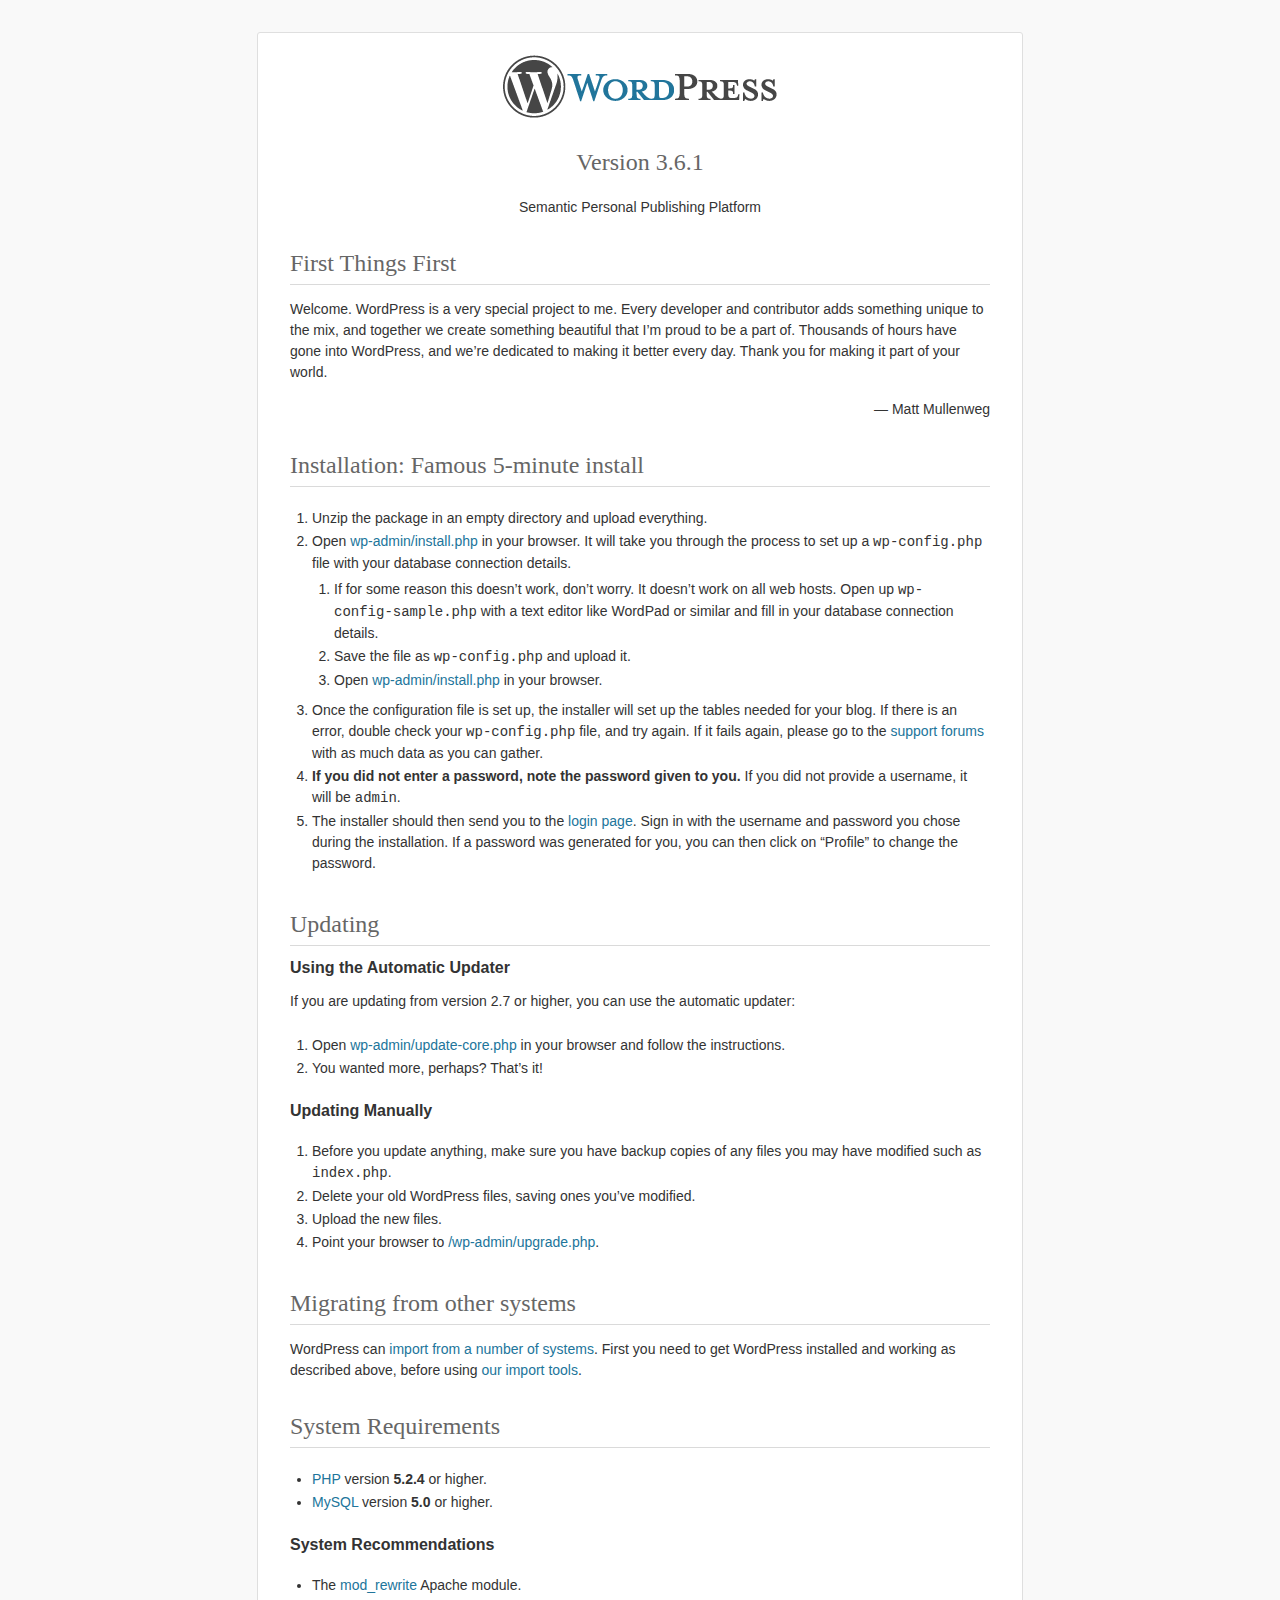
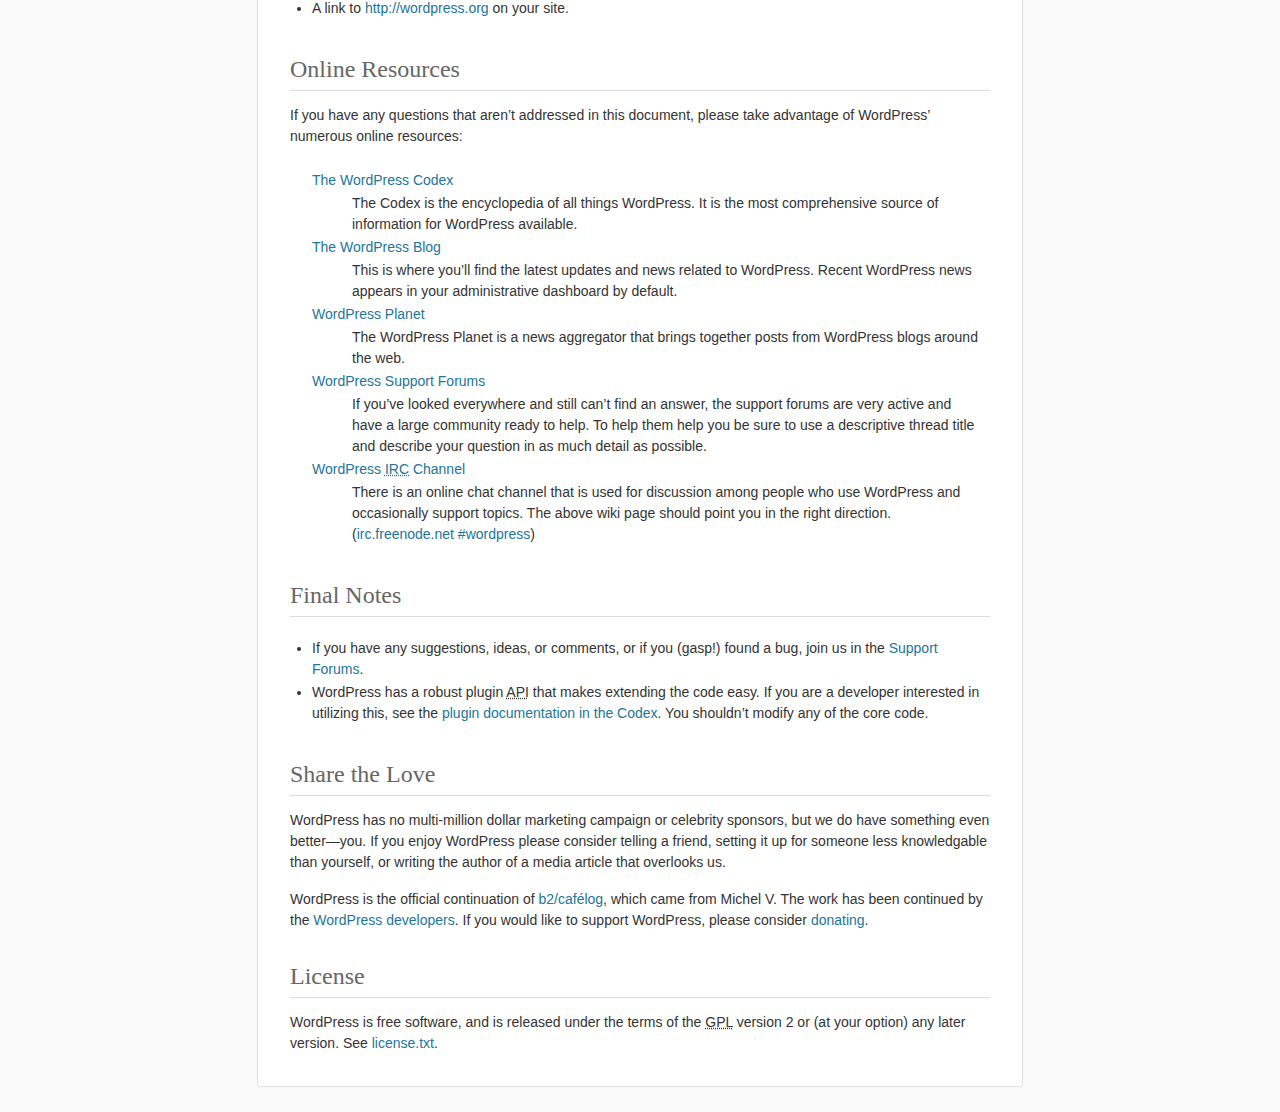
<file: dev/readme.html>
<!DOCTYPE html>
<html>
<head>
	<meta http-equiv="Content-Type" content="text/html; charset=utf-8" />
	<title>WordPress &#8250; ReadMe</title>
	<link rel="stylesheet" href="wp-admin/css/install.css?ver=20100228" type="text/css" />
</head>
<body>
<h1 id="logo">
	<a href="http://wordpress.org/"><img alt="WordPress" src="wp-admin/images/wordpress-logo.png" /></a>
	<br /> Version 3.6.1
</h1>
<p style="text-align: center">Semantic Personal Publishing Platform</p>

<h1>First Things First</h1>
<p>Welcome. WordPress is a very special project to me. Every developer and contributor adds something unique to the mix, and together we create something beautiful that I&#8217;m proud to be a part of. Thousands of hours have gone into WordPress, and we&#8217;re dedicated to making it better every day. Thank you for making it part of your world.</p>
<p style="text-align: right">&#8212; Matt Mullenweg</p>

<h1>Installation: Famous 5-minute install</h1>
<ol>
	<li>Unzip the package in an empty directory and upload everything.</li>
	<li>Open <span class="file"><a href="wp-admin/install.php">wp-admin/install.php</a></span> in your browser. It will take you through the process to set up a <code>wp-config.php</code> file with your database connection details.
		<ol>
			<li>If for some reason this doesn&#8217;t work, don&#8217;t worry. It doesn&#8217;t work on all web hosts. Open up <code>wp-config-sample.php</code> with a text editor like WordPad or similar and fill in your database connection details.</li>
			<li>Save the file as <code>wp-config.php</code> and upload it.</li>
			<li>Open <span class="file"><a href="wp-admin/install.php">wp-admin/install.php</a></span> in your browser.</li>
		</ol>
	</li>
	<li>Once the configuration file is set up, the installer will set up the tables needed for your blog. If there is an error, double check your <code>wp-config.php</code> file, and try again. If it fails again, please go to the <a href="http://wordpress.org/support/" title="WordPress support">support forums</a> with as much data as you can gather.</li>
	<li><strong>If you did not enter a password, note the password given to you.</strong> If you did not provide a username, it will be <code>admin</code>.</li>
	<li>The installer should then send you to the <a href="wp-login.php">login page</a>. Sign in with the username and password you chose during the installation. If a password was generated for you, you can then click on &#8220;Profile&#8221; to change the password.</li>
</ol>

<h1>Updating</h1>
<h2>Using the Automatic Updater</h2>
<p>If you are updating from version 2.7 or higher, you can use the automatic updater:</p>
<ol>
	<li>Open <span class="file"><a href="wp-admin/update-core.php">wp-admin/update-core.php</a></span> in your browser and follow the instructions.</li>
	<li>You wanted more, perhaps? That&#8217;s it!</li>
</ol>

<h2>Updating Manually</h2>
<ol>
	<li>Before you update anything, make sure you have backup copies of any files you may have modified such as <code>index.php</code>.</li>
	<li>Delete your old WordPress files, saving ones you&#8217;ve modified.</li>
	<li>Upload the new files.</li>
	<li>Point your browser to <span class="file"><a href="wp-admin/upgrade.php">/wp-admin/upgrade.php</a>.</span></li>
</ol>

<h1>Migrating from other systems</h1>
<p>WordPress can <a href="http://codex.wordpress.org/Importing_Content">import from a number of systems</a>. First you need to get WordPress installed and working as described above, before using <a href="wp-admin/import.php" title="Import to WordPress">our import tools</a>.</p>

<h1>System Requirements</h1>
<ul>
	<li><a href="http://php.net/">PHP</a> version <strong>5.2.4</strong> or higher.</li>
	<li><a href="http://www.mysql.com/">MySQL</a> version <strong>5.0</strong> or higher.</li>
</ul>

<h2>System Recommendations</h2>
<ul>
	<li>The <a href="http://httpd.apache.org/docs/2.2/mod/mod_rewrite.html">mod_rewrite</a> Apache module.</li>
	<li>A link to <a href="http://wordpress.org/">http://wordpress.org</a> on your site.</li>
</ul>

<h1>Online Resources</h1>
<p>If you have any questions that aren&#8217;t addressed in this document, please take advantage of WordPress&#8217; numerous online resources:</p>
<dl>
	<dt><a href="http://codex.wordpress.org/">The WordPress Codex</a></dt>
		<dd>The Codex is the encyclopedia of all things WordPress. It is the most comprehensive source of information for WordPress available.</dd>
	<dt><a href="http://wordpress.org/news/">The WordPress Blog</a></dt>
		<dd>This is where you&#8217;ll find the latest updates and news related to WordPress. Recent WordPress news appears in your administrative dashboard by default.</dd>
	<dt><a href="http://planet.wordpress.org/">WordPress Planet</a></dt>
		<dd>The WordPress Planet is a news aggregator that brings together posts from WordPress blogs around the web.</dd>
	<dt><a href="http://wordpress.org/support/">WordPress Support Forums</a></dt>
		<dd>If you&#8217;ve looked everywhere and still can&#8217;t find an answer, the support forums are very active and have a large community ready to help. To help them help you be sure to use a descriptive thread title and describe your question in as much detail as possible.</dd>
	<dt><a href="http://codex.wordpress.org/IRC">WordPress <abbr title="Internet Relay Chat">IRC</abbr> Channel</a></dt>
		<dd>There is an online chat channel that is used for discussion among people who use WordPress and occasionally support topics. The above wiki page should point you in the right direction. (<a href="irc://irc.freenode.net/wordpress">irc.freenode.net #wordpress</a>)</dd>
</dl>

<h1>Final Notes</h1>
<ul>
	<li>If you have any suggestions, ideas, or comments, or if you (gasp!) found a bug, join us in the <a href="http://wordpress.org/support/">Support Forums</a>.</li>
	<li>WordPress has a robust plugin <abbr title="application programming interface">API</abbr> that makes extending the code easy. If you are a developer interested in utilizing this, see the <a href="http://codex.wordpress.org/Plugin_API" title="WordPress plugin API">plugin documentation in the Codex</a>. You shouldn&#8217;t modify any of the core code.</li>
</ul>

<h1>Share the Love</h1>
<p>WordPress has no multi-million dollar marketing campaign or celebrity sponsors, but we do have something even better&#8212;you. If you enjoy WordPress please consider telling a friend, setting it up for someone less knowledgable than yourself, or writing the author of a media article that overlooks us.</p>

<p>WordPress is the official continuation of <a href="http://cafelog.com/">b2/caf&#233;log</a>, which came from Michel V. The work has been continued by the <a href="http://wordpress.org/about/">WordPress developers</a>. If you would like to support WordPress, please consider <a href="http://wordpress.org/donate/" title="Donate to WordPress">donating</a>.</p>

<h1>License</h1>
<p>WordPress is free software, and is released under the terms of the <abbr title="GNU General Public License">GPL</abbr> version 2 or (at your option) any later version. See <a href="license.txt">license.txt</a>.</p>

</body>
</html>
</file>
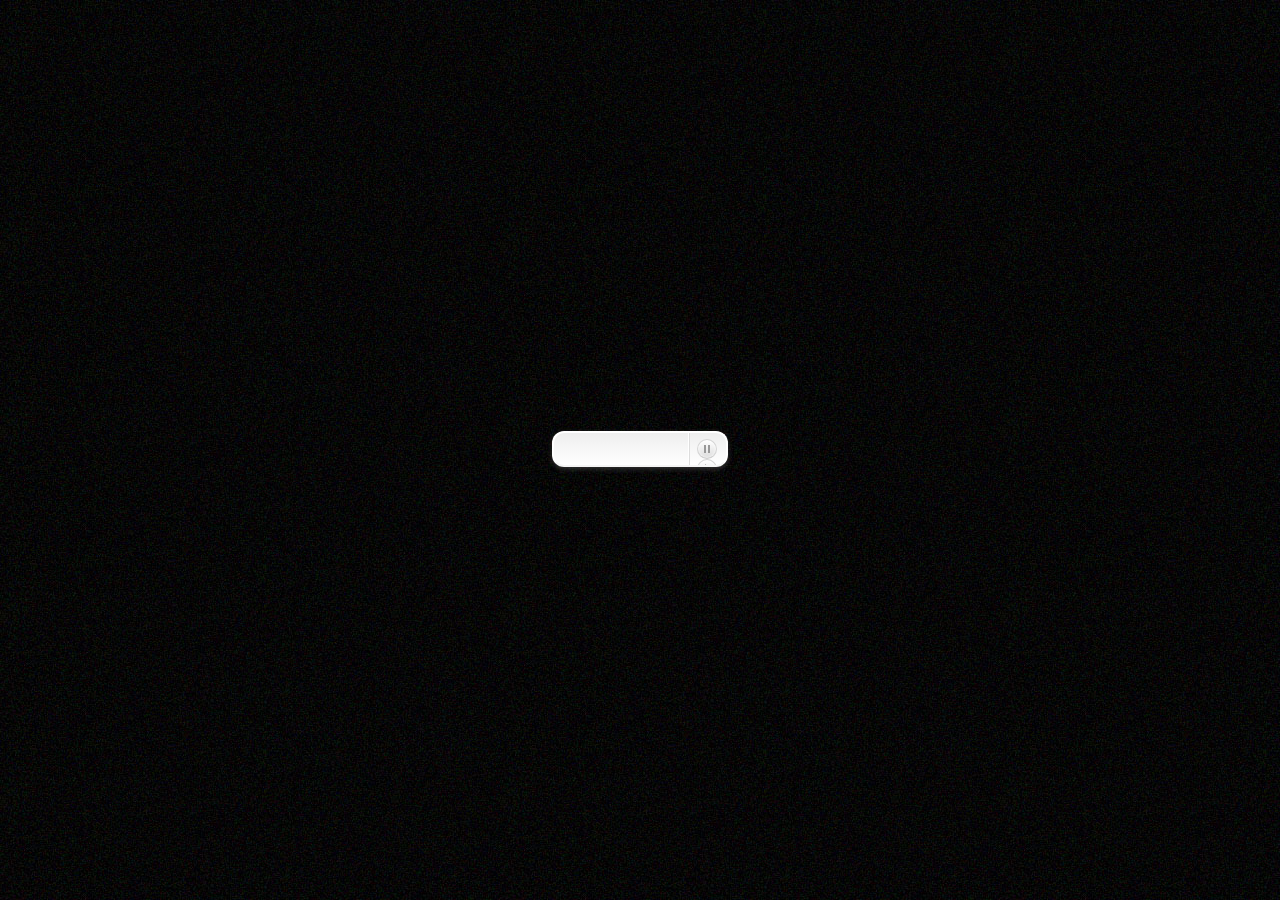
<file: dev/wp-content/themes/JohnPerez/jackbox/modules/jackbox_audio.html>
<!DOCTYPE html>

<html lang="en">

    <head>
    
    	<meta charset="utf-8" />
        <meta name="viewport" id="view" content="width=device-width minimum-scale=1, maximum-scale=1" />
        
        <link href='http://fonts.googleapis.com/css?family=Metrophobic' rel='stylesheet' type='text/css'>
        <link rel="stylesheet" type="text/css" href="../css/jackbox-audio.css" />
        
        <!--[if lt IE 9]>
        
        	<style type="text/css">.cj-music-container {width: 170px;}</style>
            <script src="//html5shiv.googlecode.com/svn/trunk/html5.js"></script>
        
        <![endif]-->
        
        <!--[if gt IE 8]><!--> <script type="text/javascript" src="../js/libs/modernizr-2.5.3.min.js"></script> <!--<![endif]-->
        
	</head>
    

	<body>
		
        <div class="wrapper">
        
        	<div class="holder">
            
                <div class="cj-music-player">
        
                    <audio class="cj-audio"></audio>
                    
                    <div class="cj-flash">
                    
                        <object type="application/x-shockwave-flash" data="../swf/audio_fallback.swf" width="0" height="0" id="cj-fallback">
                            
                            <param name="movie" value="../swf/audio_fallback.swf" />
                            <param name="allowScriptAccess" value="always" />
                            <param name="wmode" value="transparent" />
        
                        </object>
                    
                    </div>
        
                    <div class="cj-music-container">
                    
                        <div class="cj-music-content">
        
                            <div class="cj-music-meta">
                                
                                <p class="cj-current-song"><span class="cj-song-text"></span></p>
        
                                <span class="cj-divider cj-divider-two"></span>
                                
                            </div>
        
                            <div class="cj-music-controls">
        
                                <span class="cj-music-controls-btn cj-music-pause"><span class="cj-music-pause-icon"></span></span>
                                <span class="cj-music-controls-btn cj-music-play"><span class="cj-music-play-icon"></span></span>
                                
                            </div>
                            
                        </div>
                        
                    </div>
                    
                </div>
                
            </div>
            
        </div>
		
        <script type="text/javascript" src="https://ajax.googleapis.com/ajax/libs/jquery/1.8.2/jquery.min.js"></script>
        <script type="text/javascript" src="../js/jackbox-audio.js"></script>
    
    </body>
    
    
</html>
</file>
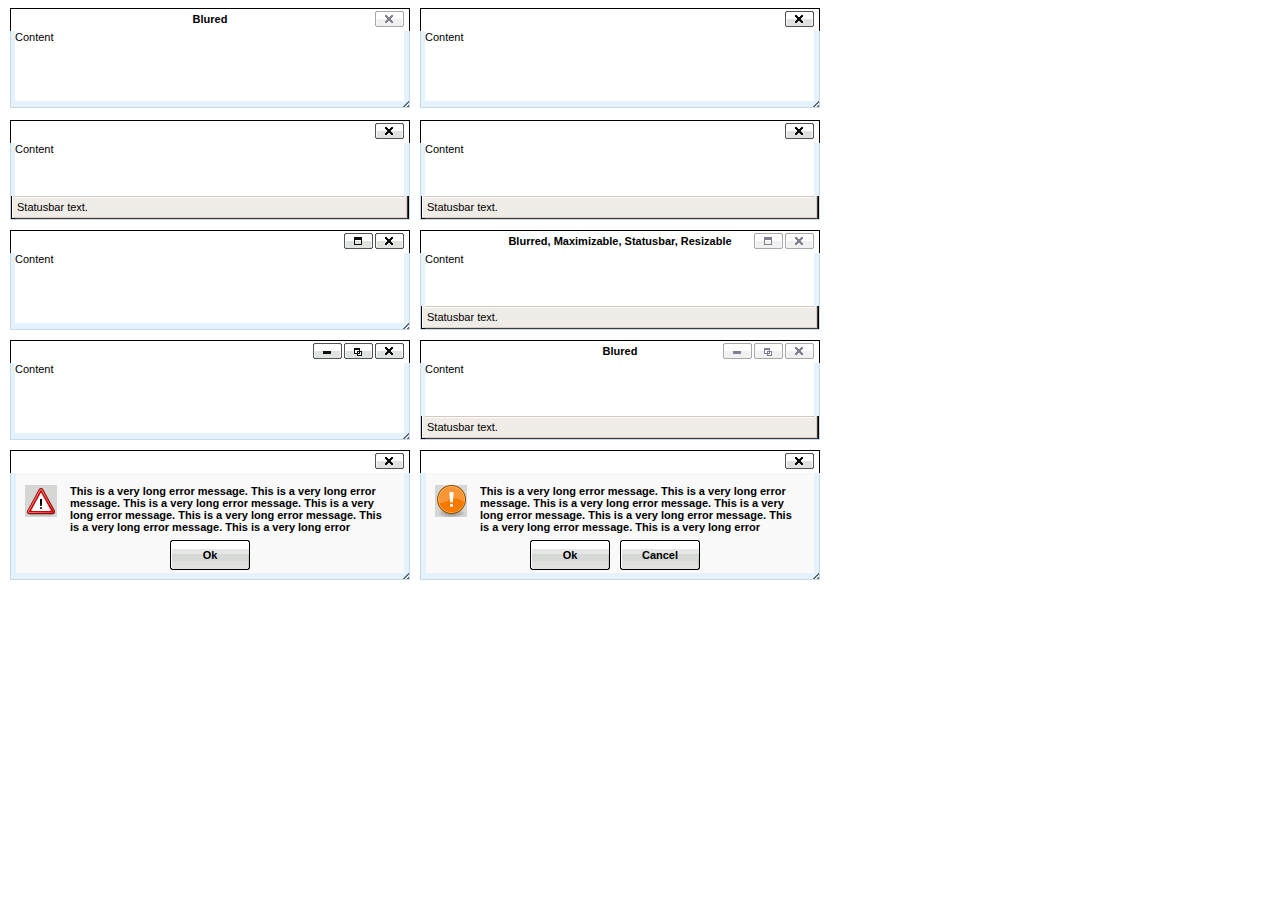
<file: dev/wp-includes/js/tinymce/plugins/inlinepopups/template.htm>
<!-- <!DOCTYPE html PUBLIC "-//W3C//DTD XHTML 1.0 Strict//EN" "http://www.w3.org/TR/xhtml1/DTD/xhtml1-strict.dtd"> -->
<html xmlns="http://www.w3.org/1999/xhtml">
<head>
<title>Template for dialogs</title>
<link rel="stylesheet" type="text/css" href="skins/clearlooks2/window.css?ver=358-20121205" />
</head>
<body>

<div class="mceEditor">
	<div class="clearlooks2" style="width:400px; height:100px; left:10px;">
		<div class="mceWrapper">
			<div class="mceTop">
				<div class="mceLeft"></div>
				<div class="mceCenter"></div>
				<div class="mceRight"></div>
				<span>Blured</span>
			</div>

			<div class="mceMiddle">
				<div class="mceLeft"></div>
				<span>Content</span>
				<div class="mceRight"></div>
			</div>

			<div class="mceBottom">
				<div class="mceLeft"></div>
				<div class="mceCenter"></div>
				<div class="mceRight"></div>
				<span>Statusbar text.</span>
			</div>

			<a class="mceMove" href="#"></a>
			<a class="mceMin" href="#"></a>
			<a class="mceMax" href="#"></a>
			<a class="mceMed" href="#"></a>
			<a class="mceClose" href="#"></a>
			<a class="mceResize mceResizeN" href="#"></a>
			<a class="mceResize mceResizeS" href="#"></a>
			<a class="mceResize mceResizeW" href="#"></a>
			<a class="mceResize mceResizeE" href="#"></a>
			<a class="mceResize mceResizeNW" href="#"></a>
			<a class="mceResize mceResizeNE" href="#"></a>
			<a class="mceResize mceResizeSW" href="#"></a>
			<a class="mceResize mceResizeSE" href="#"></a>
		</div>
	</div>

	<div class="clearlooks2" style="width:400px; height:100px; left:420px;">
		<div class="mceWrapper mceMovable mceFocus">
			<div class="mceTop">
				<div class="mceLeft"></div>
				<div class="mceCenter"></div>
				<div class="mceRight"></div>
				<span>Focused</span>
			</div>

			<div class="mceMiddle">
				<div class="mceLeft"></div>
				<span>Content</span>
				<div class="mceRight"></div>
			</div>

			<div class="mceBottom">
				<div class="mceLeft"></div>
				<div class="mceCenter"></div>
				<div class="mceRight"></div>
				<span>Statusbar text.</span>
			</div>

			<a class="mceMove" href="#"></a>
			<a class="mceMin" href="#"></a>
			<a class="mceMax" href="#"></a>
			<a class="mceMed" href="#"></a>
			<a class="mceClose" href="#"></a>
			<a class="mceResize mceResizeN" href="#"></a>
			<a class="mceResize mceResizeS" href="#"></a>
			<a class="mceResize mceResizeW" href="#"></a>
			<a class="mceResize mceResizeE" href="#"></a>
			<a class="mceResize mceResizeNW" href="#"></a>
			<a class="mceResize mceResizeNE" href="#"></a>
			<a class="mceResize mceResizeSW" href="#"></a>
			<a class="mceResize mceResizeSE" href="#"></a>
		</div>
	</div>

	<div class="clearlooks2" style="width:400px; height:100px; left:10px; top:120px;">
		<div class="mceWrapper mceMovable mceFocus mceStatusbar">
			<div class="mceTop">
				<div class="mceLeft"></div>
				<div class="mceCenter"></div>
				<div class="mceRight"></div>
				<span>Statusbar</span>
			</div>

			<div class="mceMiddle">
				<div class="mceLeft"></div>
				<span>Content</span>
				<div class="mceRight"></div>
			</div>

			<div class="mceBottom">
				<div class="mceLeft"></div>
				<div class="mceCenter"></div>
				<div class="mceRight"></div>
				<span>Statusbar text.</span>
			</div>

			<a class="mceMove" href="#"></a>
			<a class="mceMin" href="#"></a>
			<a class="mceMax" href="#"></a>
			<a class="mceMed" href="#"></a>
			<a class="mceClose" href="#"></a>
			<a class="mceResize mceResizeN" href="#"></a>
			<a class="mceResize mceResizeS" href="#"></a>
			<a class="mceResize mceResizeW" href="#"></a>
			<a class="mceResize mceResizeE" href="#"></a>
			<a class="mceResize mceResizeNW" href="#"></a>
			<a class="mceResize mceResizeNE" href="#"></a>
			<a class="mceResize mceResizeSW" href="#"></a>
			<a class="mceResize mceResizeSE" href="#"></a>
		</div>
	</div>

	<div class="clearlooks2" style="width:400px; height:100px; left:420px; top:120px;">
		<div class="mceWrapper mceMovable mceFocus mceStatusbar mceResizable">
			<div class="mceTop">
				<div class="mceLeft"></div>
				<div class="mceCenter"></div>
				<div class="mceRight"></div>
				<span>Statusbar, Resizable</span>
			</div>

			<div class="mceMiddle">
				<div class="mceLeft"></div>
				<span>Content</span>
				<div class="mceRight"></div>
			</div>

			<div class="mceBottom">
				<div class="mceLeft"></div>
				<div class="mceCenter"></div>
				<div class="mceRight"></div>
				<span>Statusbar text.</span>
			</div>

			<a class="mceMove" href="#"></a>
			<a class="mceMin" href="#"></a>
			<a class="mceMax" href="#"></a>
			<a class="mceMed" href="#"></a>
			<a class="mceClose" href="#"></a>
			<a class="mceResize mceResizeN" href="#"></a>
			<a class="mceResize mceResizeS" href="#"></a>
			<a class="mceResize mceResizeW" href="#"></a>
			<a class="mceResize mceResizeE" href="#"></a>
			<a class="mceResize mceResizeNW" href="#"></a>
			<a class="mceResize mceResizeNE" href="#"></a>
			<a class="mceResize mceResizeSW" href="#"></a>
			<a class="mceResize mceResizeSE" href="#"></a>
		</div>
	</div>

	<div class="clearlooks2" style="width:400px; height:100px; left:10px; top:230px;">
		<div class="mceWrapper mceMovable mceFocus mceResizable mceMaximizable">
			<div class="mceTop">
				<div class="mceLeft"></div>
				<div class="mceCenter"></div>
				<div class="mceRight"></div>
				<span>Resizable, Maximizable</span>
			</div>

			<div class="mceMiddle">
				<div class="mceLeft"></div>
				<span>Content</span>
				<div class="mceRight"></div>
			</div>

			<div class="mceBottom">
				<div class="mceLeft"></div>
				<div class="mceCenter"></div>
				<div class="mceRight"></div>
				<span>Statusbar text.</span>
			</div>

			<a class="mceMove" href="#"></a>
			<a class="mceMin" href="#"></a>
			<a class="mceMax" href="#"></a>
			<a class="mceMed" href="#"></a>
			<a class="mceClose" href="#"></a>
			<a class="mceResize mceResizeN" href="#"></a>
			<a class="mceResize mceResizeS" href="#"></a>
			<a class="mceResize mceResizeW" href="#"></a>
			<a class="mceResize mceResizeE" href="#"></a>
			<a class="mceResize mceResizeNW" href="#"></a>
			<a class="mceResize mceResizeNE" href="#"></a>
			<a class="mceResize mceResizeSW" href="#"></a>
			<a class="mceResize mceResizeSE" href="#"></a>
		</div>
	</div>

	<div class="clearlooks2" style="width:400px; height:100px; left:420px; top:230px;">
		<div class="mceWrapper mceMovable mceStatusbar mceResizable mceMaximizable">
			<div class="mceTop">
				<div class="mceLeft"></div>
				<div class="mceCenter"></div>
				<div class="mceRight"></div>
				<span>Blurred, Maximizable, Statusbar, Resizable</span>
			</div>

			<div class="mceMiddle">
				<div class="mceLeft"></div>
				<span>Content</span>
				<div class="mceRight"></div>
			</div>

			<div class="mceBottom">
				<div class="mceLeft"></div>
				<div class="mceCenter"></div>
				<div class="mceRight"></div>
				<span>Statusbar text.</span>
			</div>

			<a class="mceMove" href="#"></a>
			<a class="mceMin" href="#"></a>
			<a class="mceMax" href="#"></a>
			<a class="mceMed" href="#"></a>
			<a class="mceClose" href="#"></a>
			<a class="mceResize mceResizeN" href="#"></a>
			<a class="mceResize mceResizeS" href="#"></a>
			<a class="mceResize mceResizeW" href="#"></a>
			<a class="mceResize mceResizeE" href="#"></a>
			<a class="mceResize mceResizeNW" href="#"></a>
			<a class="mceResize mceResizeNE" href="#"></a>
			<a class="mceResize mceResizeSW" href="#"></a>
			<a class="mceResize mceResizeSE" href="#"></a>
		</div>
	</div>

	<div class="clearlooks2" style="width:400px; height:100px; left:10px; top:340px;">
		<div class="mceWrapper mceMovable mceFocus mceResizable mceMaximized mceMinimizable mceMaximizable">
			<div class="mceTop">
				<div class="mceLeft"></div>
				<div class="mceCenter"></div>
				<div class="mceRight"></div>
				<span>Maximized, Maximizable, Minimizable</span>
			</div>

			<div class="mceMiddle">
				<div class="mceLeft"></div>
				<span>Content</span>
				<div class="mceRight"></div>
			</div>

			<div class="mceBottom">
				<div class="mceLeft"></div>
				<div class="mceCenter"></div>
				<div class="mceRight"></div>
				<span>Statusbar text.</span>
			</div>

			<a class="mceMove" href="#"></a>
			<a class="mceMin" href="#"></a>
			<a class="mceMax" href="#"></a>
			<a class="mceMed" href="#"></a>
			<a class="mceClose" href="#"></a>
			<a class="mceResize mceResizeN" href="#"></a>
			<a class="mceResize mceResizeS" href="#"></a>
			<a class="mceResize mceResizeW" href="#"></a>
			<a class="mceResize mceResizeE" href="#"></a>
			<a class="mceResize mceResizeNW" href="#"></a>
			<a class="mceResize mceResizeNE" href="#"></a>
			<a class="mceResize mceResizeSW" href="#"></a>
			<a class="mceResize mceResizeSE" href="#"></a>
		</div>
	</div>

	<div class="clearlooks2" style="width:400px; height:100px; left:420px; top:340px;">
		<div class="mceWrapper mceMovable mceStatusbar mceResizable mceMaximized mceMinimizable mceMaximizable">
			<div class="mceTop">
				<div class="mceLeft"></div>
				<div class="mceCenter"></div>
				<div class="mceRight"></div>
				<span>Blured</span>
			</div>

			<div class="mceMiddle">
				<div class="mceLeft"></div>
				<span>Content</span>
				<div class="mceRight"></div>
			</div>

			<div class="mceBottom">
				<div class="mceLeft"></div>
				<div class="mceCenter"></div>
				<div class="mceRight"></div>
				<span>Statusbar text.</span>
			</div>

			<a class="mceMove" href="#"></a>
			<a class="mceMin" href="#"></a>
			<a class="mceMax" href="#"></a>
			<a class="mceMed" href="#"></a>
			<a class="mceClose" href="#"></a>
			<a class="mceResize mceResizeN" href="#"></a>
			<a class="mceResize mceResizeS" href="#"></a>
			<a class="mceResize mceResizeW" href="#"></a>
			<a class="mceResize mceResizeE" href="#"></a>
			<a class="mceResize mceResizeNW" href="#"></a>
			<a class="mceResize mceResizeNE" href="#"></a>
			<a class="mceResize mceResizeSW" href="#"></a>
			<a class="mceResize mceResizeSE" href="#"></a>
		</div>
	</div>

	<div class="clearlooks2" style="width:400px; height:130px; left:10px; top:450px;">
		<div class="mceWrapper mceMovable mceFocus mceModal mceAlert">
			<div class="mceTop">
				<div class="mceLeft"></div>
				<div class="mceCenter"></div>
				<div class="mceRight"></div>
				<span>Alert</span>
			</div>

			<div class="mceMiddle">
				<div class="mceLeft"></div>
				<span>
					This is a very long error message. This is a very long error message.
					This is a very long error message. This is a very long error message.
					This is a very long error message. This is a very long error message.
					This is a very long error message. This is a very long error message.
					This is a very long error message. This is a very long error message.
					This is a very long error message. This is a very long error message.
				</span>
				<div class="mceRight"></div>
				<div class="mceIcon"></div>
			</div>

			<div class="mceBottom">
				<div class="mceLeft"></div>
				<div class="mceCenter"></div>
				<div class="mceRight"></div>
			</div>

			<a class="mceMove" href="#"></a>
			<a class="mceButton mceOk" href="#">Ok</a>
			<a class="mceClose" href="#"></a>
		</div>
	</div>

	<div class="clearlooks2" style="width:400px; height:130px; left:420px; top:450px;">
		<div class="mceWrapper mceMovable mceFocus mceModal mceConfirm">
			<div class="mceTop">
				<div class="mceLeft"></div>
				<div class="mceCenter"></div>
				<div class="mceRight"></div>
				<span>Confirm</span>
			</div>

			<div class="mceMiddle">
				<div class="mceLeft"></div>
				<span>
					This is a very long error message. This is a very long error message.
					This is a very long error message. This is a very long error message.
					This is a very long error message. This is a very long error message.
					This is a very long error message. This is a very long error message.
					This is a very long error message. This is a very long error message.
					This is a very long error message. This is a very long error message.
					</span>
				<div class="mceRight"></div>
				<div class="mceIcon"></div>
			</div>

			<div class="mceBottom">
				<div class="mceLeft"></div>
				<div class="mceCenter"></div>
				<div class="mceRight"></div>
			</div>

			<a class="mceMove" href="#"></a>
			<a class="mceButton mceOk" href="#">Ok</a>
			<a class="mceButton mceCancel" href="#">Cancel</a>
			<a class="mceClose" href="#"></a>
		</div>
	</div>
</div>

</body>
</html>
</file>
<file: dev/wp-admin/css/install.css>
html {
	background: #f9f9f9;
}

body {
	background: #fff;
	color: #333;
	font-family: sans-serif;
	margin: 2em auto;
	padding: 1em 2em;
	-webkit-border-radius: 3px;
	border-radius: 3px;
	border: 1px solid #dfdfdf;
	max-width: 700px;
}

a {
	color: #21759b;
	text-decoration: none;
}

a:hover {
	color: #d54e21;
}

h1 {
	border-bottom: 1px solid #dadada;
	clear: both;
	color: #666;
	font: 24px Georgia, "Times New Roman", Times, serif;
	margin: 30px 0 0 0;
	padding: 0;
	padding-bottom: 7px;
}

h2 {
	font-size: 16px;
}

p, li, dd, dt {
	padding-bottom: 2px;
	font-size: 14px;
	line-height: 1.5;
}

code, .code {
	font-size: 14px;
}

ul, ol, dl {
	padding: 5px 5px 5px 22px;
}

a img {
	border:0
}
abbr {
	border: 0;
	font-variant: normal;
}
#logo {
	margin: 6px 0 14px 0;
	border-bottom: none;
	text-align:center
}
#logo a {
	background-image: url('../images/wordpress-logo.png?ver=20120216');
	background-size: 274px 63px;
	background-position: top center;
	background-repeat: no-repeat;
	height: 67px;
	text-indent: -9999px;
	outline: none;
	overflow: hidden;
	display: block;
}
@media print,
  (-o-min-device-pixel-ratio: 5/4),
  (-webkit-min-device-pixel-ratio: 1.25),
  (min-resolution: 120dpi) {
	#logo a {
		background-image: url('../images/wordpress-logo-2x.png?ver=20120412');
		background-size: 274px 63px;
	}
}
.step {
	margin: 20px 0 15px;
}
.step, th {
	text-align: left;
	padding: 0;
}
.step .button-large {
	font-size: 14px;
}
textarea {
	border: 1px solid #dfdfdf;
	-webkit-border-radius: 3px;
	border-radius: 3px;
	font-family: sans-serif;
	width:  695px;
}

.form-table {
	border-collapse: collapse;
	margin-top: 1em;
	width: 100%;
}

.form-table td {
	margin-bottom: 9px;
	padding: 10px 20px 10px 0;
	border-bottom: 8px solid #fff;
	font-size: 14px;
	vertical-align: top
}

.form-table th {
	font-size: 14px;
	text-align: left;
	padding: 16px 20px 10px 0;
	border-bottom: 8px solid #fff;
	width: 140px;
	vertical-align: top;
}

.form-table code {
	line-height: 18px;
	font-size: 14px;
}

.form-table p {
	margin: 4px 0 0 0;
	font-size: 11px;
}

.form-table input {
	line-height: 20px;
	font-size: 15px;
	padding: 2px;
	border: 1px #dfdfdf solid;
	-webkit-border-radius: 3px;
	border-radius: 3px;
	font-family: sans-serif;
}

.form-table input[type=text],
.form-table input[type=password] {
	width: 206px;
}

.form-table th p {
	font-weight: normal;
}

.form-table.install-success td {
	vertical-align: middle;
	padding: 16px 20px 10px 0;
}

.form-table.install-success td p {
	margin: 0;
	font-size: 14px;
}

.form-table.install-success td code {
	margin: 0;
	font-size: 18px;
}

#error-page {
	margin-top: 50px;
}

#error-page p {
	font-size: 14px;
	line-height: 18px;
	margin: 25px 0 20px;
}

#error-page code, .code {
	font-family: Consolas, Monaco, monospace;
}

#pass-strength-result {
	background-color: #eee;
	border-color: #ddd !important;
	border-style: solid;
	border-width: 1px;
	margin: 5px 5px 5px 0;
	padding: 5px;
	text-align: center;
	width: 200px;
	display: none;
}

#pass-strength-result.bad {
	background-color: #ffb78c;
	border-color: #ff853c !important;
}

#pass-strength-result.good {
	background-color: #ffec8b;
	border-color: #ffcc00 !important;
}

#pass-strength-result.short {
	background-color: #ffa0a0;
	border-color: #f04040 !important;
}

#pass-strength-result.strong {
	background-color: #c3ff88;
	border-color: #8dff1c !important;
}

.message {
	border: 1px solid #e6db55;
	padding: 0.3em 0.6em;
	margin: 5px 0 15px;
	background-color: #ffffe0;
}

/* install-rtl */
body.rtl {
	font-family: Tahoma, arial;
}

.rtl h1 {
	font-family: arial;
	margin: 5px -4px 0 0;
}

.rtl ul,
.rtl ol {
	padding: 5px 22px 5px 5px;
}

.rtl .step,
.rtl th,
.rtl .form-table th {
	text-align: right;
}

.rtl .submit input,
.rtl .button,
.rtl .button-secondary {
	margin-right: 0;
}

.rtl #dbname,
.rtl #uname,
.rtl #pwd,
.rtl #dbhost,
.rtl #prefix,
.rtl #user_login,
.rtl #admin_email,
.rtl #pass1,
.rtl #pass2 {
	direction: ltr;
}
</file>
<file: dev/wp-content/themes/JohnPerez/jackbox/css/jackbox-audio.css>
/* --------------------------------------------- */
/* Author: http://codecanyon.net/user/CodingJack */
/* --------------------------------------------- */

html, body {

	width: 100%;
	height: 100%;
	
}

body {

	margin: 0;
	padding: 0;
	
	font: 13px 'Metrophobic', sans-serif;
	color: #555;

	background: #000 url(../img/audio_poster.jpg);
	
}

.wrapper {
	
	width: 100%;
	height: 100%;
	
	display: table;
	text-align: center;
	margin: 0;
	padding: 0;
	
}

.holder {
	
	display: table-cell;
	text-align: center;
	vertical-align: middle;
	margin: 0;
	padding: 0;
	
}

/* The main plugin wrapper */
.cj-music-player {
	
	display: inline-block;	
	text-align: left;
	line-height: 12px;
	
}

.cj-flash {
	
	height: 0;
	line-height: 0;
	overflow: hidden;
	
}

/* The main player wrapper */
.cj-music-container {
	
	width: 172px;
	height: 32px;
	overflow: hidden;
	white-space: nowrap;
	position: relative;
	
	-webkit-border-radius: 12px;
	-moz-border-radius: 12px;
	border-radius: 12px;
	
	border: 2px solid #FFF;
	border-bottom: 2px solid #F5F5F5;
	
	background: #FFF url(../img/graphics/music/ie_ctrl.png) repeat-x; 
	background: -moz-linear-gradient(top, #EEE 0%, #FFF 99%); 
	background: -webkit-gradient(linear, left top, left bottom, color-stop(0%, #EEE), color-stop(99%, #FFF)); 
	background: -webkit-linear-gradient(top, #EEE 0%, #ffffff 99%); 
	background: -o-linear-gradient(top, #EEE 0%, #FFF 99%); 
	background: -ms-linear-gradient(top,  #EEE 0%, #FFF 99%); 
	background: linear-gradient(top, #EEE 0%, #FFF 99%); 

	-moz-box-shadow: 0px 2px 5px #333;
    -webkit-box-shadow: 0px 2px 5px #333;
    box-shadow: 0px 2px 5px #333;
	filter: progid:DXImageTransform.Microsoft.Shadow(Direction=180, Strength=3, Color="#333333");
	
}

/* The text and controls */ 
.cj-music-content {

	padding: 0 7px 0 11px;
		
}

/* The current song number and title */
.cj-music-meta {

	float: left;
	
}

/* The meta tag containers */
.cj-music-meta p {
	
	position: absolute;
	top: 10px;
	margin: 0;
	
}

/* The 1px vertical dividers */
.cj-music-meta .cj-divider {
	
	position: absolute;
	top: 0;
	display: block;
	height: 33px;
	
	border-left: 1px solid #FFF;
	border-right: 1px solid #DDD;
	
}

/* The first divider */
.cj-divider-one {
	
	left: 42px;
	
}

/* The second divider */
.cj-divider-two {
	
	left: 134px;
	
}

/* The current song text */
.cj-current-song {

	width: 112px;
	height: 28px;
	overflow: hidden;
	
}

/* The play, pause, left and right buttons */
.cj-music-controls {
	
	float: right;
	padding: 6px 2px 0 0;
	
	-webkit-user-select: none;
	-moz-user-select: none;
	-o-user-select: none;
	user-select: none;
	
}

/* Each button exists inside a span tag */
.cj-music-controls-btn {
	
	width: 18px;
	height: 18px;
	
	cursor: pointer;
	display: block;
	position: relative;
	
	-webkit-border-radius: 11px;
	-moz-border-radius: 11px;
	border-radius: 11px;
	
	border: 1px solid #D5D5D5;
	border-bottom: 1px solid #CCC;
	
	-moz-box-shadow: inset 0 0 3px #FFF;
    -webkit-box-shadow: inset 0 0 3px #FFF;
    box-shadow: inset 0 0 3px #FFF;
	
	background: #DDD url(../img/graphics/music/ie_btn.png);
	background: -moz-linear-gradient(top, #FFF 0%, #DDD 99%); 
	background: -webkit-gradient(linear, left top, left bottom, color-stop(0%, #FFF), color-stop(99%, #DDD)); 
	background: -webkit-linear-gradient(top,  #FFF 0%, #DDD 99%); 
	background: -o-linear-gradient(top, #FFF 0%, #DDD 99%); 
	background: -ms-linear-gradient(top, #FFF 0%, #DDD 99%); 
	background: linear-gradient(top, #FFF 0%, #DDD 99%); 

}

.cj-music-controls .cj-music-play-icon {

	display: block;
	margin: 4px 0 0 7px;
	
	width: 0; 
	height: 0; 
	border-top: 5px solid transparent;
	border-bottom: 5px solid transparent;
	border-left: 6px solid #999;
	
}

.cj-music-controls .cj-music-pause-icon:before,
.cj-music-controls .cj-music-pause-icon:after {
	
	content: "";
	position: absolute;
	top: 5px;
	left: 6px;
	
	border: 1px solid #999;
	height: 6px;
	
}

.cj-music-controls .cj-music-pause-icon:before {

	left: 10px;
	
}

/* Hyperlinks */
.cj-music-player a {

	color: #555;
	text-decoration: none;
	outline: none;
	
}

/* Hyperlink visited */
.cj-music-player a:visited {

	color: #555;
	
}

/* Hyperlink mouse over */
.cj-music-player a:hover {

	color: #777;
	
}

@media screen and (max-width: 600px) {

	.cj-music-container {
	
		margin: -11px 0 0 10px;
		
	}
	
}
</file>
<file: dev/wp-includes/js/tinymce/plugins/inlinepopups/skins/clearlooks2/window.css>
/* Clearlooks 2 */

/* Reset */
.clearlooks2, .clearlooks2 div, .clearlooks2 span, .clearlooks2 a {vertical-align:baseline; text-align:left; position:absolute; border:0; padding:0; margin:0; background:transparent; font-family:Arial,Verdana; font-size:11px; color:#000; text-decoration:none; font-weight:normal; width:auto; height:auto; overflow:hidden; display:block}

/* General */
.clearlooks2 {position:absolute; direction:ltr}
.clearlooks2 .mceWrapper {position:static}
.mceEventBlocker {position:fixed; left:0; top:0; background:url(img/horizontal.gif) no-repeat 0 -75px; width:100%; height:100%}
.clearlooks2 .mcePlaceHolder {border:1px solid #000; background:#888; top:0; left:0; opacity:0.5; -ms-filter:'alpha(opacity=50)'; filter:alpha(opacity=50)}
.clearlooks2_modalBlocker {position:fixed; left:0; top:0; width:100%; height:100%; background:#FFF; opacity:0.6; -ms-filter:'alpha(opacity=60)'; filter:alpha(opacity=60); display:none}

/* Top */
.clearlooks2 .mceTop, 
.clearlooks2 .mceTop div {
	top:0; 
	width:100%; 
	height:23px
}
.clearlooks2 .mceTop .mceLeft {
	width:55%; 
	background-image: none;
	border-style: solid none none solid;
	border-width: 1px;
}
.clearlooks2 .mceTop .mceCenter {
}
.clearlooks2 .mceTop .mceRight {
	right:0; 
	width:55%; 
	height:23px; 
	background-image: none;
	border-style: solid solid none none;
	border-width: 1px;
}
.clearlooks2 .mceTop span {
	width:100%;
	font: 12px/20px bold "Lucida Grande","Lucida Sans Unicode",Tahoma,Verdana,sans-serif;
	text-align:center; 
	vertical-align:middle; 
	line-height:23px; 
	font-weight:bold;
}
.clearlooks2 .mceFocus .mceTop .mceLeft {
	background-image: none;
	border-style: solid none none solid;
	border-width: 1px;
}
.clearlooks2 .mceFocus .mceTop .mceCenter {
}
.clearlooks2 .mceFocus .mceTop .mceRight {
	background-image: none;
	border-style: solid solid none none;
	border-width: 1px;
}
.clearlooks2 .mceFocus .mceTop span {
color:#FFF
}

/* Middle */
.clearlooks2 .mceMiddle, .clearlooks2 .mceMiddle div {top:0}
.clearlooks2 .mceMiddle {width:100%; height:100%; clip:rect(23px auto auto auto)}
.clearlooks2 .mceMiddle .mceLeft {left:0; width:5px; height:100%; background:#E4F2FD;border-left:1px solid #c6d9e9}
.clearlooks2 .mceMiddle span {top:23px; left:5px; width:100%; height:100%; background:#FFF}
.clearlooks2 .mceMiddle .mceRight {right:0; width:5px; height:100%; background:#E4F2FD;border-right:1px solid #c6d9e9}

/* Bottom */
.clearlooks2 .mceBottom, .clearlooks2 .mceBottom div {height:6px}
.clearlooks2 .mceBottom {left:0; bottom:0; width:100%;background:#E4F2FD;border-bottom:1px solid #c6d9e9}
.clearlooks2 .mceBottom div {top:0}
.clearlooks2 .mceBottom .mceLeft {left:0; width:5px; background:#E4F2FD  ;border-left:1px solid #c6d9e9}
.clearlooks2 .mceBottom .mceCenter {left:5px; width:100%}
.clearlooks2 .mceBottom .mceRight {right:0; width:6px; background:#E4F2FD url(img/drag.gif) no-repeat;border-right:1px solid #c6d9e9}
.clearlooks2 .mceBottom span {display:none}
.clearlooks2 .mceStatusbar .mceBottom, .clearlooks2 .mceStatusbar .mceBottom div {height:23px}
.clearlooks2 .mceStatusbar .mceBottom .mceLeft {background:url(img/corners.gif) -29px 0}
.clearlooks2 .mceStatusbar .mceBottom .mceCenter {background:url(img/horizontal.gif) 0 -52px}
.clearlooks2 .mceStatusbar .mceBottom .mceRight {background:url(img/corners.gif) -24px 0}
.clearlooks2 .mceStatusbar .mceBottom span {display:block; left:7px; font-family:Arial, Verdana; font-size:11px; line-height:23px}

/* Actions */
.clearlooks2 a {width:29px; height:16px; top:3px;}
.clearlooks2 .mceClose {right:6px; background:url(img/buttons.gif) -87px 0}
.clearlooks2 .mceMin {display:none; right:68px; background:url(img/buttons.gif) 0 0}
.clearlooks2 .mceMed {display:none; right:37px; background:url(img/buttons.gif) -29px 0}
.clearlooks2 .mceMax {display:none; right:37px; background:url(img/buttons.gif) -58px 0}
.clearlooks2 .mceMove {display:none;width:100%;cursor:move;background:url(img/corners.gif) no-repeat -100px -100px}
.clearlooks2 .mceMovable .mceMove {display:block}
.clearlooks2 .mceFocus .mceClose {right:6px; background:url(img/buttons.gif) -87px -16px}
.clearlooks2 .mceFocus .mceMin {right:68px; background:url(img/buttons.gif) 0 -16px}
.clearlooks2 .mceFocus .mceMed {right:37px; background:url(img/buttons.gif) -29px -16px}
.clearlooks2 .mceFocus .mceMax {right:37px; background:url(img/buttons.gif) -58px -16px}
.clearlooks2 .mceFocus .mceClose:hover {right:6px; background:url(img/buttons.gif) -87px -32px}
.clearlooks2 .mceFocus .mceClose:hover {right:6px; background:url(img/buttons.gif) -87px -32px}
.clearlooks2 .mceFocus .mceMin:hover {right:68px; background:url(img/buttons.gif) 0 -32px}
.clearlooks2 .mceFocus .mceMed:hover {right:37px; background:url(img/buttons.gif) -29px -32px}
.clearlooks2 .mceFocus .mceMax:hover {right:37px; background:url(img/buttons.gif) -58px -32px}

/* Resize */
.clearlooks2 .mceResize {top:auto; left:auto; display:none; width:5px; height:5px; background:url(img/horizontal.gif) no-repeat 0 -75px}
.clearlooks2 .mceResizable .mceResize {display:block}
.clearlooks2 .mceResizable .mceMin, .clearlooks2 .mceMax {display:none}
.clearlooks2 .mceMinimizable .mceMin {display:block}
.clearlooks2 .mceMaximizable .mceMax {display:block}
.clearlooks2 .mceMaximized .mceMed {display:block}
.clearlooks2 .mceMaximized .mceMax {display:none}
.clearlooks2 a.mceResizeN {top:0; left:0; width:100%; cursor:n-resize}
.clearlooks2 a.mceResizeNW {top:0; left:0; cursor:nw-resize}
.clearlooks2 a.mceResizeNE {top:0; right:0; cursor:ne-resize}
.clearlooks2 a.mceResizeW {top:0; left:0; height:100%; cursor:w-resize;}
.clearlooks2 a.mceResizeE {top:0; right:0; height:100%; cursor:e-resize}
.clearlooks2 a.mceResizeS {bottom:0; left:0; width:100%; cursor:s-resize}
.clearlooks2 a.mceResizeSW {bottom:0; left:0; cursor:sw-resize}
.clearlooks2 a.mceResizeSE {bottom:0; right:0; cursor:se-resize}

/* Alert/Confirm */
.clearlooks2 .mceButton {font-weight:bold; bottom:10px; width:80px; height:30px; background:url(img/button.gif); line-height:30px; vertical-align:middle; text-align:center; outline:0}
.clearlooks2 .mceMiddle .mceIcon {left:15px; top:35px; width:32px; height:32px}
.clearlooks2 .mceAlert .mceMiddle span, .clearlooks2 .mceConfirm .mceMiddle span {background:transparent;left:60px; top:35px; width:320px; height:50px; font-weight:bold; overflow:auto; white-space:normal}
.clearlooks2 a:hover {font-weight:bold;}
.clearlooks2 .mceAlert .mceMiddle, .clearlooks2 .mceConfirm .mceMiddle {background:#F9F9F9}
.clearlooks2 .mceAlert .mceOk {left:50%; top:auto; margin-left: -40px}
.clearlooks2 .mceAlert .mceIcon {background:url(img/alert.gif)}
.clearlooks2 .mceConfirm .mceOk {left:50%; top:auto; margin-left: -90px}
.clearlooks2 .mceConfirm .mceCancel {left:50%; top:auto}
.clearlooks2 .mceConfirm .mceIcon {background:url(img/confirm.gif)}
</file>
